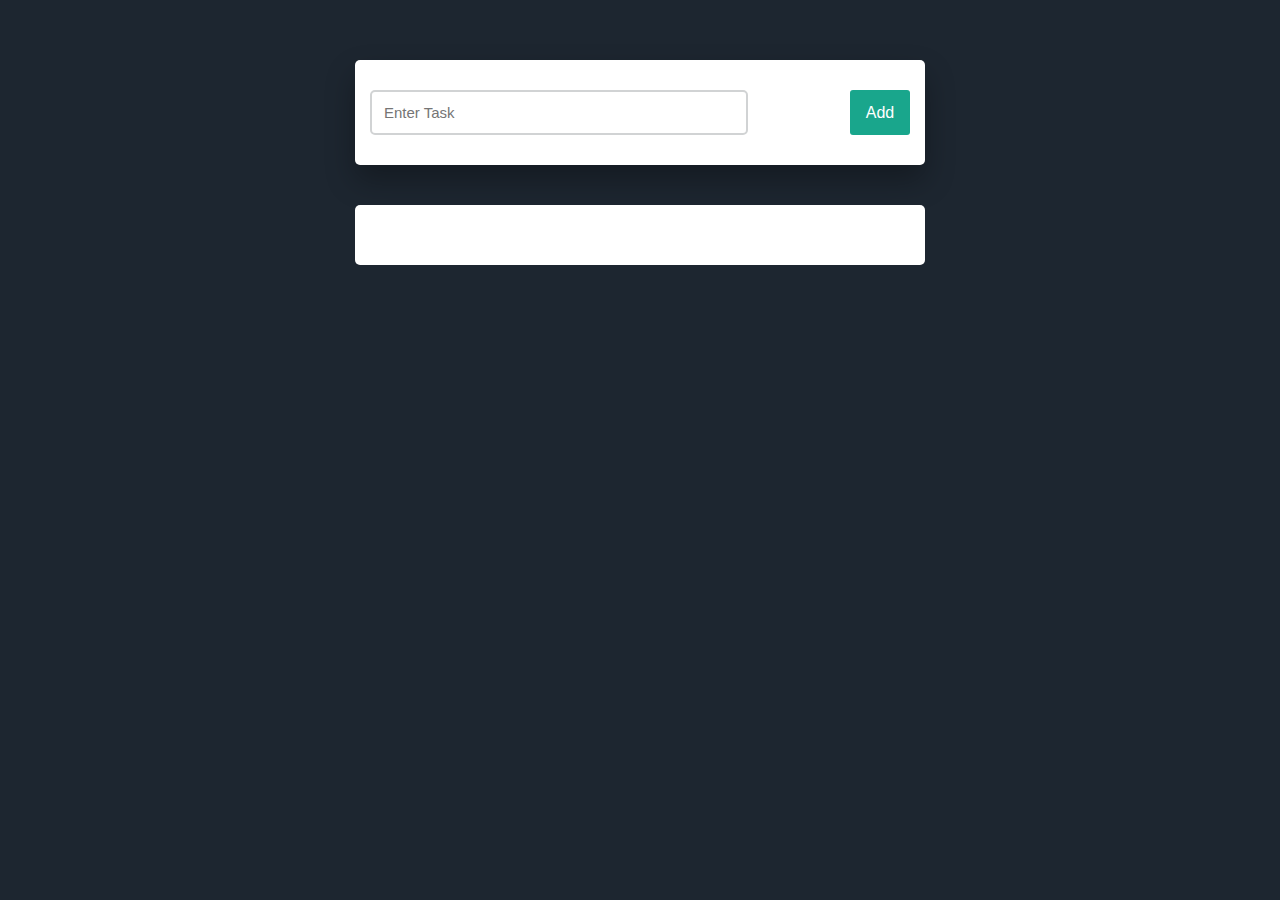
<file: index.html>
<!DOCTYPE html>
<html lang="en">
  <head>
    <meta charset="UTF-8" />
    <meta http-equiv="X-UA-Compatible" content="IE=edge" />
    <meta name="viewport" content="width=device-width, initial-scale=1.0" />
    <link rel="stylesheet" href="style.css" />
    <title>Projeto JS</title>
  </head>
  <body>
    <div id="newtask">
      <input type="text" placeholder="Enter Task" />
      <button id="push">Add</button>
    </div>
    <div id="tasks"></div>
  </body>

  <script src="script.js"></script>
</html>
</file>
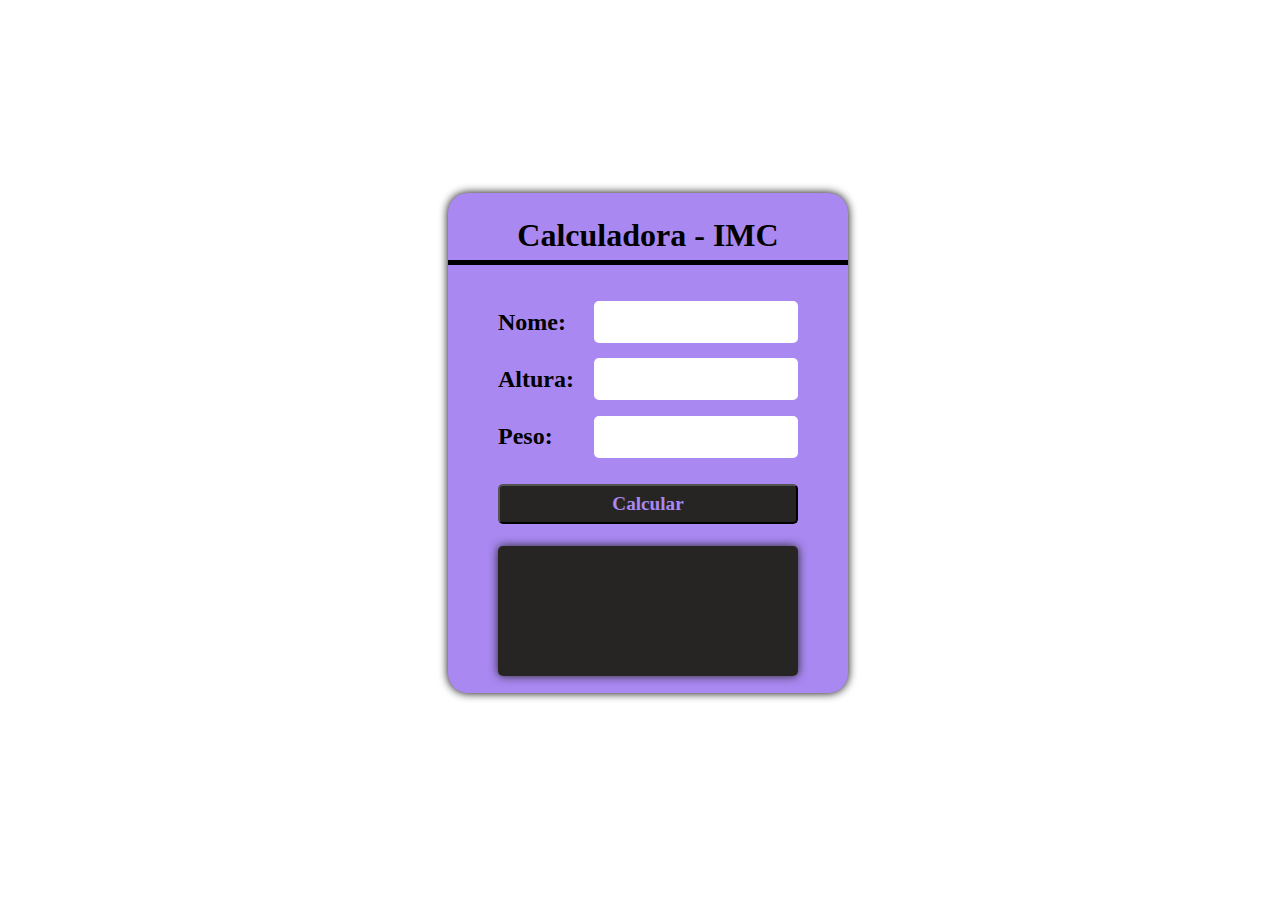
<file: projetoCalculo/index.html>
<!DOCTYPE html>
<html lang="en">
  <head>
    <meta charset="UTF-8" />
    <meta http-equiv="X-UA-Compatible" content="IE=edge" />
    <meta name="viewport" content="width=device-width, initial-scale=1.0" />
    <link rel="stylesheet" href="style.css" />
    <title>ProjetoCalculo</title>
  </head>
  <body>
    <main>
      <div class="container">
        <div class="title">Calculadora - IMC</div>
        <div class="input">
          <label>Nome: </label>
          <input type="text" id="nome" />
        </div>
        <div class="input">
          <label>Altura: </label>
          <input type="number" id="altura" />
        </div>
        <div class="input">
          <label>Peso: </label>
          <input type="number" id="peso" />
        </div>
        <button id="calcular">Calcular</button>
        <div class="result" id="resultado"></div>
      </div>
    </main>
  </body>
  <script src="script.js"></script>
</html>
</file>
<file: style.css>
* {
  padding: 0;
  margin: 0;
  box-sizing: border-box;
}

body {
  background-color: #1d2630;
  height: 35%;
  width: 570px;
  position: absolute;
  margin: auto;
  top: 30px;
  left: 0;
  right: 0;
  padding: 30px 0;
  border-radius: 8px;
}

#newtask {
  position: relative;
  padding: 30px 15px;
  background: #fff;
  border-radius: 5px;
  box-shadow: 0 15px 30px rgba(0, 0, 0, 0.3);
}

#newtask input {
  border-radius: 5px;
  width: 70%;
  height: 45px;
  font-size: 15px;
  border: 2px solid #d1d3d4;
  padding: 12px;
  color: #111111;
  font-weight: 500;
  position: relative;
}

#newtask input:focus {
  outline: none;
  border-color: #19a68c;
}

#newtask button {
  position: relative;
  float: right;
  width: 60px;
  height: 45px;
  border-radius: 3px;
  font-weight: 500;
  font-size: 16px;
  background: #19a68c;
  color: #fff;
  border: none;
  outline: none;
  cursor: pointer;
}

#tasks {
  width: 100%;
  position: relative;
  margin-top: 40px;
  background: #fff;
  padding: 30px 20px;
  border-radius: 5px;
}

.task {
  background: #fff;
  height: 50px;
  padding: 5px 10px;
  border-radius: 0px;
  margin-top: 10px;
  display: flex;
  align-items: center;
  justify-content: space-between;
  cursor: pointer;
  border-bottom: 2px solid #d1d3d4;
}

.task span {
  font-size: 15px;
  font-weight: 400;
  cursor: pointer;
}

.task button {
  border: none;
  background: #19a68c;
  height: 100%;
  width: 45px;
  color: #fff;
  border-radius: 5px;
  cursor: pointer;
}

.completed {
  text-decoration: line-through;
  opacity: 0.7;
}
</file>
<file: projetoCalculo/style.css>
main {
  display: flex;
  width: 100vw;
  height: 100vh;
  justify-content: center;
  align-items: center;
}

.container {
  display: flex;
  flex-direction: column;
  background: #a988f2;
  width: 400px;
  height: 500px;
  align-items: center;
  justify-content: space-evenly;
  border-radius: 20px;
  box-shadow: 0 0 10px black;
  font-family: Arial, Helvetica, sans-serif;
  margin-bottom: 30px;
}

.title {
  display: flex;
  justify-content: center;
  align-items: center;
  width: 100%;
  height: 50px;
  font: bold 2rem serif;
  border-bottom: solid 5px black;
  margin-bottom: 20px;
}

.input {
  display: flex;
  width: 300px;
  height: 40px;
  justify-content: space-between;
  align-items: center;
}
.input input {
  width: 200px;
  height: 40px;
  border-radius: 5px;
  border: none;
  outline: 0;
  font: bold 1.3rem serif;
  text-align: center;
}

.input label {
  font: bold 1.5rem serif;
}

button {
  width: 300px;
  height: 40px;
  font: bold 1.2rem serif;
  background: #262524;
  color: #a988f2;
  outline: none;
  border-radius: 5px;
  cursor: pointer;
  margin-top: 10px;
}

.result {
  display: flex;
  margin-top: 5px;
  align-items: center;
  width: 300px;
  height: 130px;
  border-radius: 5px;
  font: italic 1.5rem serif;
  box-shadow: 0px 0px 10px #262524;
  background: #262524;
  color: #a988f2;
  padding: 20px;
  box-sizing: border-box;
  user-select: none;
}
</file>
